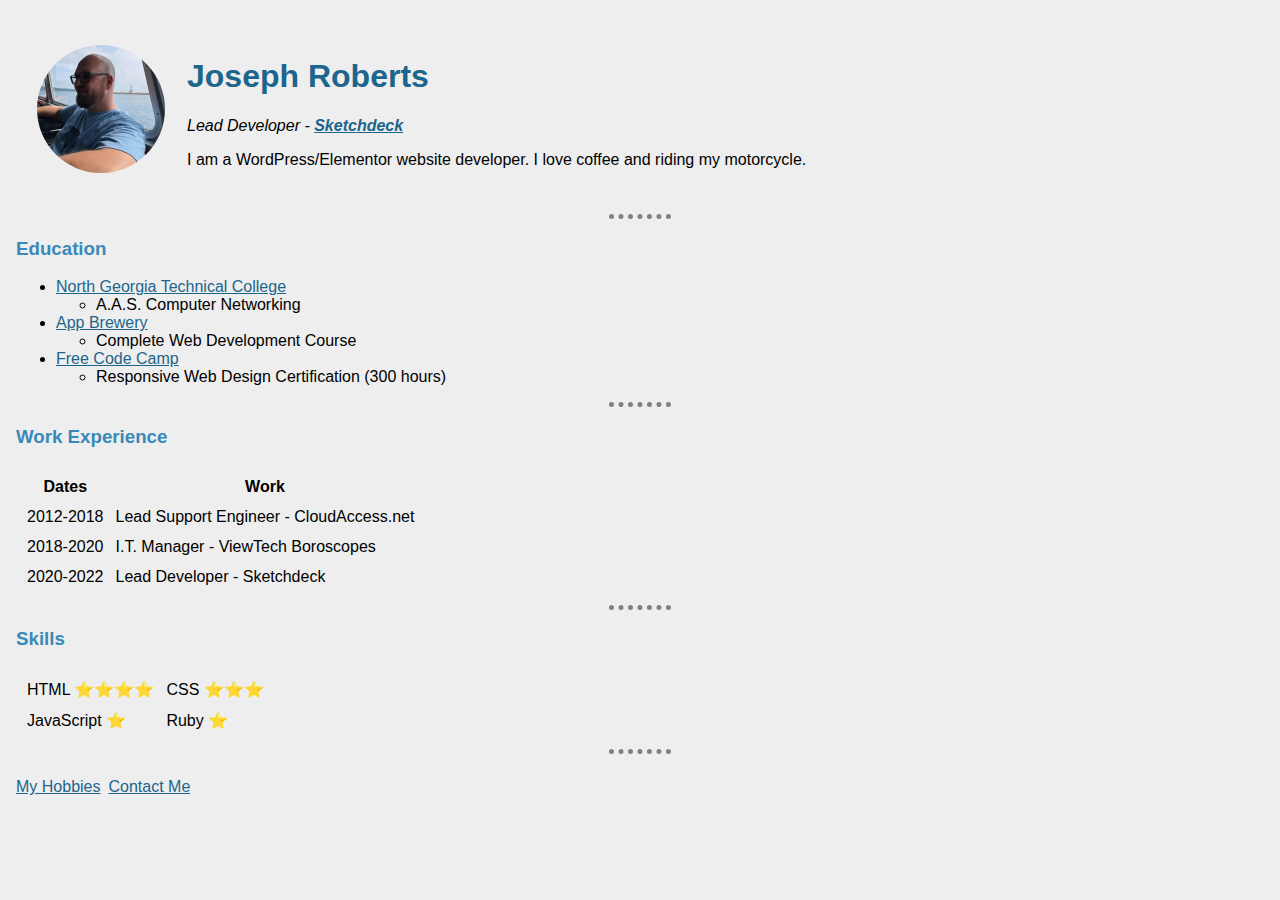
<file: index.html>
<!DOCTYPE html>
<html lang="en">
  <head>
    <meta charset="UTF-8">
    <meta http-equiv="X-UA-Compatible" content="IE=edge">
    <meta name="viewport" content="width=device-width, initial-scale=1.0">
    <title>Joseph's Personal Site</title>
    <link rel="stylesheet" href="css/styles.css">
  </head>
  <body>
    <table cellspacing="20">
      <tr>
        <td><img src="images/joseph_profile.jpeg" alt="Joseph's Profile Pic"></td>
        <td>
          <h1>Joseph Roberts</h1>
          <p>
            <em>Lead Developer -
              <strong>
                <a href="https://www.sketchdeck.com/" target="_blank">Sketchdeck</a>
              </strong>
            </em>
          </p>
          <p>I am a WordPress/Elementor website developer. I love coffee and riding my motorcycle.</p>
        </td>
      </tr>
    </table>
    <hr>
    <h3>Education</h3>
    <ul>
      <li>
        <a href="https://northgatech.edu/" target="_blank">North Georgia Technical College</a>
      </li>
      <ul>
        <li>A.A.S. Computer Networking</li>
      </ul>
      <li>
        <a href="https://www.appbrewery.co/" target="_blank">App Brewery</a>
      </li>
      <ul>
        <li>Complete Web Development Course</li>
      </ul>
      <li>
        <a href="https://www.freecodecamp.org/certification/hcfd1455/responsive-web-design" target="_blank">Free Code Camp</a>
      </li>
      <ul>
        <li>Responsive Web Design Certification (300 hours)</li>
      </ul>
    </ul>
    <hr>
    <h3>Work Experience</h3>

    <table cellspacing="10">
      <thead>
        <th>Dates</th>
        <th>Work</th>
      </thead>
      <tbody>
        <tr>
          <td>2012-2018</td>
          <td>Lead Support Engineer - CloudAccess.net</td>
        </tr>
        <tr>
          <td>2018-2020</td>
          <td>I.T. Manager - ViewTech Boroscopes</td>
        </tr>
        <tr>
          <td>2020-2022</td>
          <td>Lead Developer - Sketchdeck</td>
        </tr>
      </tbody>
    </table>
    <hr>
    <h3>Skills</h3>
    <table cellspacing="10">
      <tr>
        <td>HTML ⭐⭐⭐⭐</td>
        <td>CSS ⭐⭐⭐</td>
      </tr>
      <tr>
        <td>JavaScript ⭐</td>
        <td>Ruby ⭐</td>
      </tr>
    </table>
    <hr>
    <div class="flex_menu">
      <a href="hobbies.html">My Hobbies</a>
      <a href="contact.html">Contact Me</a>
    </div>
  </body>
</html>
</file>
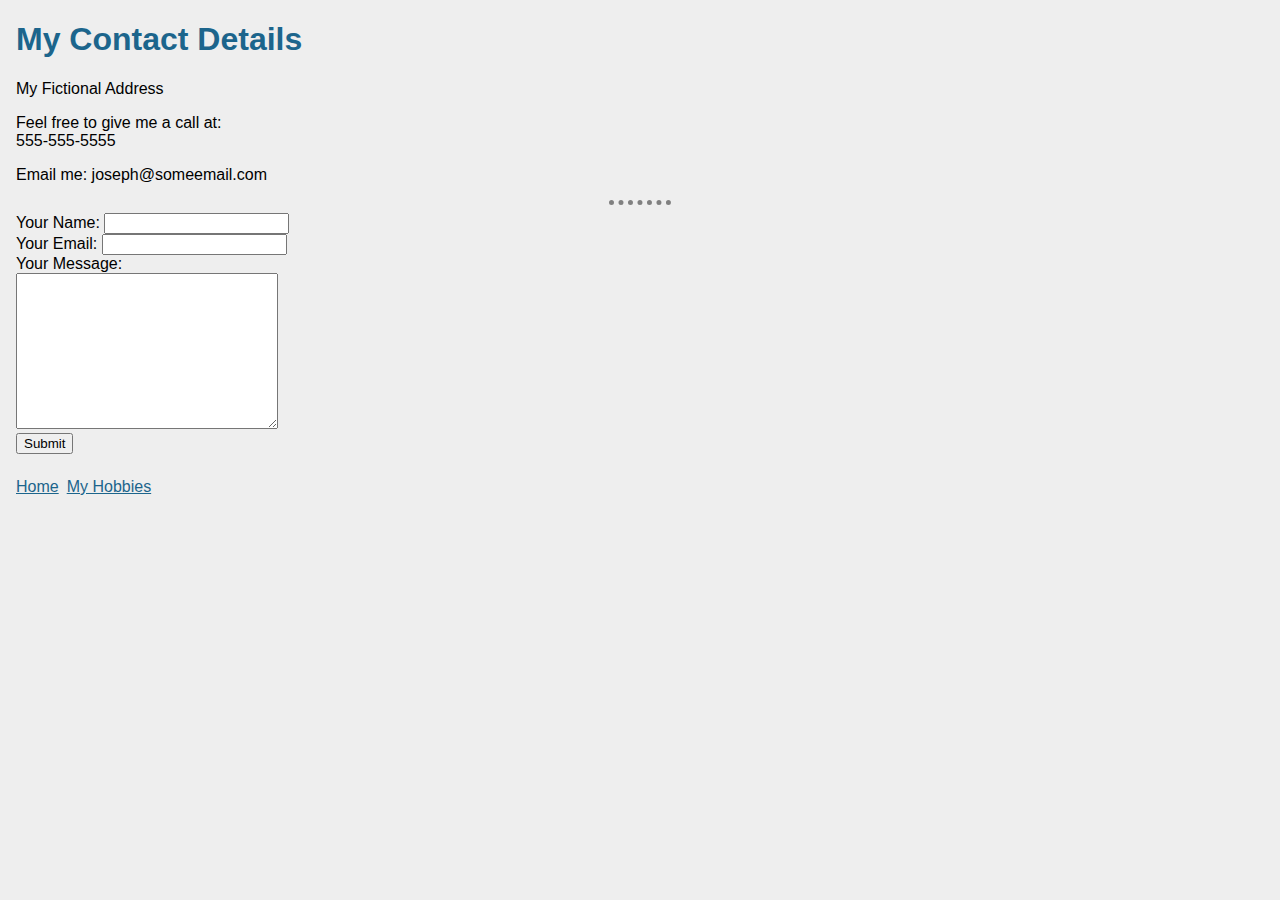
<file: contact.html>
<!DOCTYPE html>
<html lang="en">
  <head>
    <meta charset="UTF-8">
    <meta http-equiv="X-UA-Compatible" content="IE=edge">
    <meta name="viewport" content="width=device-width, initial-scale=1.0">
    <title>Contact Me</title>
    <link rel="stylesheet" href="css/styles.css">
  </head>
  <body>
    <h1>My Contact Details</h1>
    <p>My Fictional Address</p>
    <p>Feel free to give me a call at:
      <br>
      555-555-5555</p>
    <p>Email me: joseph@someemail.com</p>
    <hr>
    <form class="" action="mailto:joseph.roberts1981@gmail.com?subject=New Form Fill" target="_blank" method="post" enctype="text/plain">
      <label for="">Your Name:</label>
      <input type="text" name="YourName" value=""><br>
      <label for="">Your Email:</label>
      <input type="email" name="yourEmail" id=""><br>
      <label for="">Your Message:</label><br>
      <textarea name="yourMessage" id="" cols="30" rows="10"></textarea><br>
      <input type="submit" name="" id="">
    </form>
    <div class="flex_menu">
      <a href="index.html">Home</a>
      <a href="hobbies.html">My Hobbies</a>

    </div>
  </body>
</html>
</file>
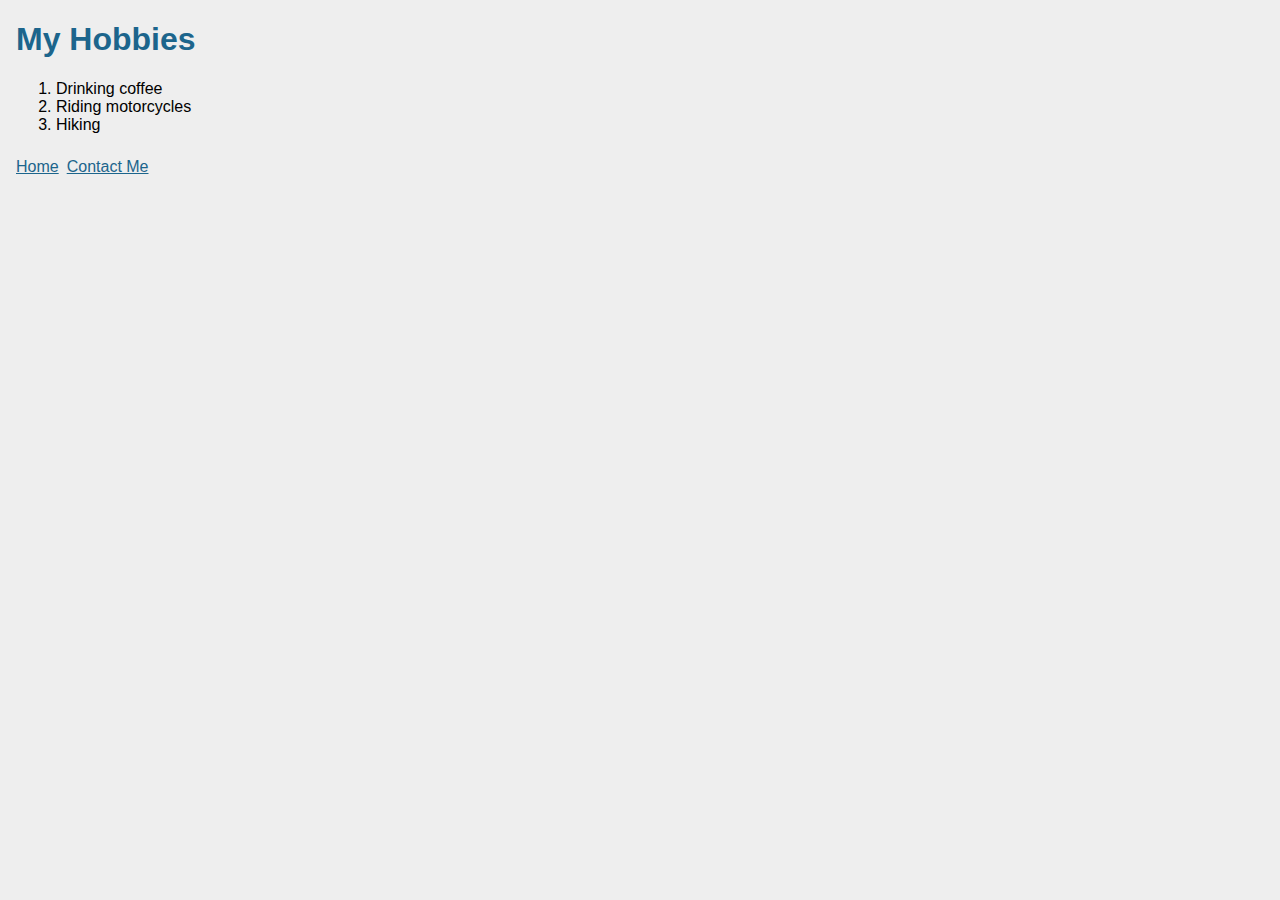
<file: hobbies.html>
<!DOCTYPE html>
<html lang="en">
  <head>
    <meta charset="UTF-8">
    <meta http-equiv="X-UA-Compatible" content="IE=edge">
    <meta name="viewport" content="width=device-width, initial-scale=1.0">
    <title>Hobbies</title>
    <link rel="stylesheet" href="css/styles.css">
  </head>
  <body>
    <h1>My Hobbies</h1>
    <ol>
      <li>Drinking coffee</li>
      <li>Riding motorcycles</li>
      <li>Hiking</li>
    </ol>
    <div class="flex_menu">
      <a href="index.html">Home</a>
      <a href="contact.html">Contact Me</a>
    </div>
  </body>
</html>
</file>
<file: css/styles.css>
body {
  background-color: #eeeeee;
  margin: 1rem;
  font-family: "Gill Sans", "Gill Sans MT", Calibri, "Trebuchet MS", sans-serif;
}

img {
  border-radius: 50%;
  width: 8rem;
}

hr {
  border-style: dotted none none;
  width: 5%;
  border-width: 5px;
  border-color: grey;
}

a {
  color: #1c658c;
}

h1 {
  color: #1c658c;
}

h3 {
  color: #398ab9;
}

.flex_menu {
  display: flex;
  flex-direction: row;
  margin-top: 1.5rem;
}

.flex_menu a {
  margin-bottom: 1rem;
  margin-right: 0.5rem;
}
</file>
